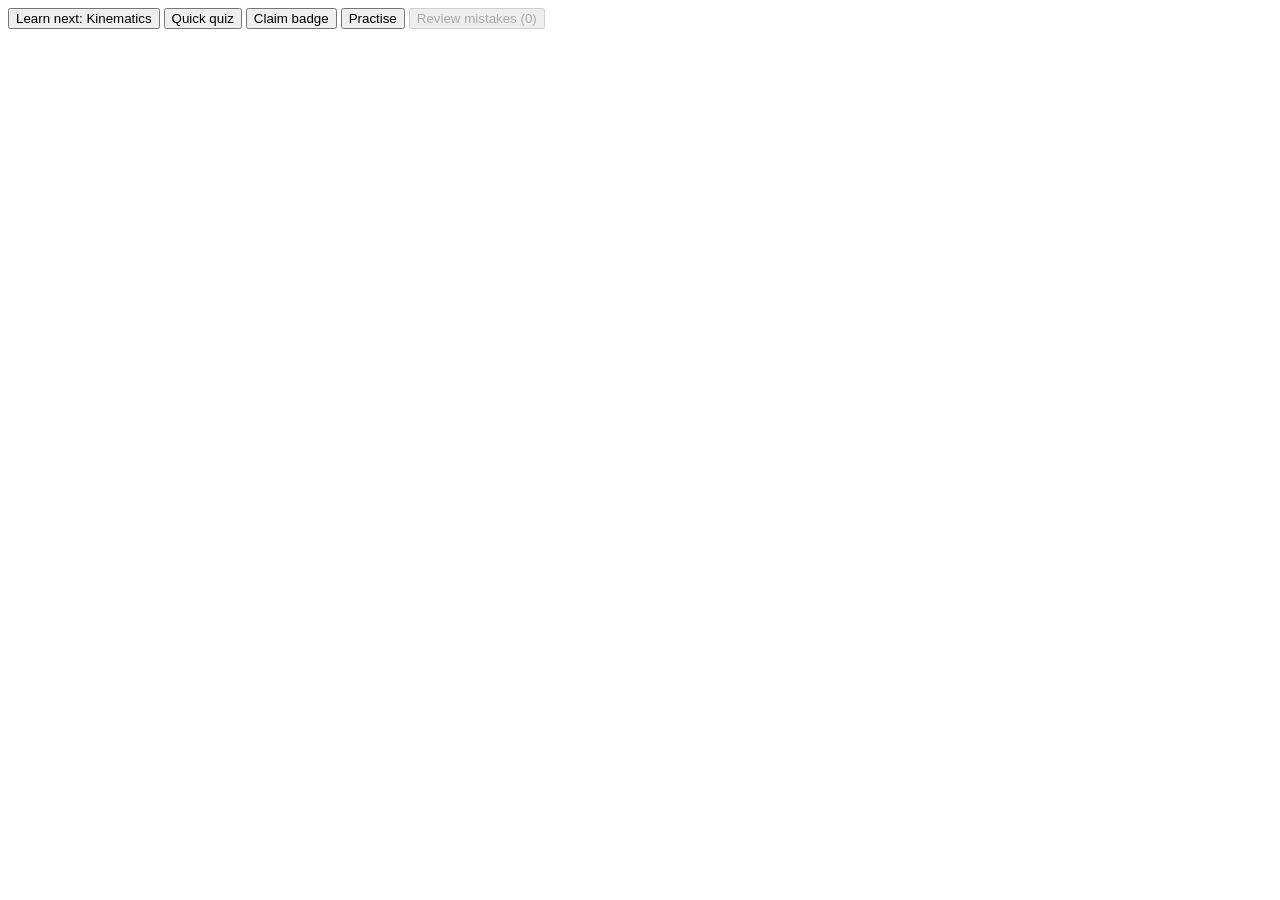
<file: brand/components/Button/preview.html>
<!-- @dsCard group="Actions" height=150 -->
<!doctype html>
<html><head><meta charset="utf-8"><title>Button</title></head>
<body>
<div class="at-row">
<button class="at-btn at-btn-primary">Learn next: Kinematics</button>
<button class="at-btn">Quick quiz</button>
<button class="at-btn at-btn-brand">Claim badge</button>
<button class="at-btn at-btn-sm">Practise</button>
<button class="at-btn" disabled>Review mistakes (0)</button>
</div>
</body></html>
</file>
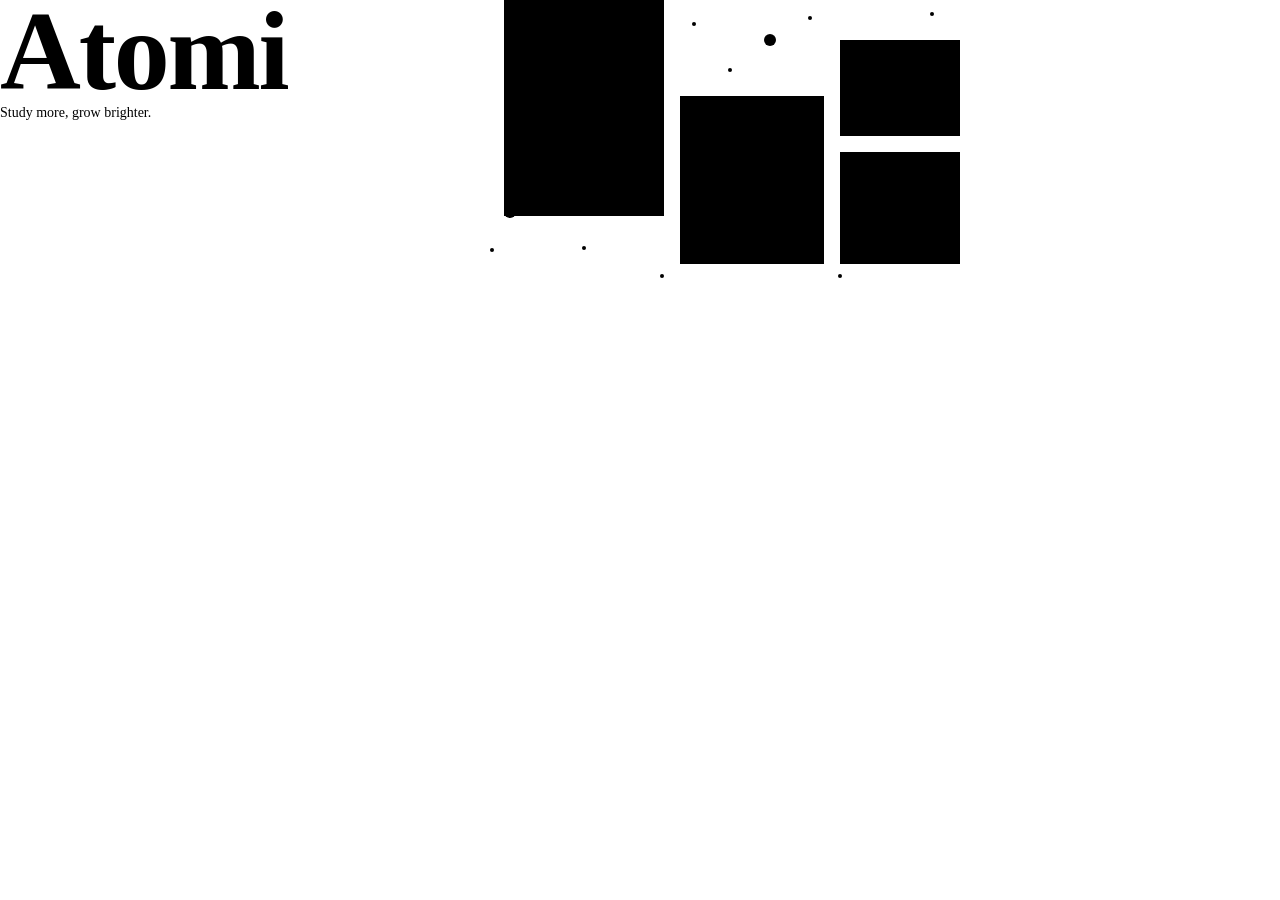
<file: brand/components/Cover/preview.html>
<!-- @dsCard height=288 -->
<!doctype html>
<html lang="en">
<head>
<meta charset="utf-8">
<title>Atomi</title>
<style>
  html, body { margin:0; height:100%; }
  body { background:var(--surface); color:var(--ink); font-family:var(--font-body); overflow:hidden; }
  .cover { position:relative; height:288px; overflow:hidden; }
  .art { position:absolute; top:0; left:480px; width:480px; height:288px; overflow:hidden; }
  .art svg { display:block; width:480px; height:288px; }
  .star { fill:var(--star); }
  .brand { fill:var(--brand); }
  .sky { fill:var(--sky); }
  .tint { fill:var(--brand-soft); }
  .blk { rx:var(--radius-lg); }
  .orbit { fill:none; stroke:var(--lavender); stroke-width:3; }
  .electron { fill:var(--star); }
  .dust { fill:var(--ink-muted); }
  .words { position:absolute; left:var(--space-6); bottom:var(--space-6); max-width:440px; }
  .name { margin:0; font-family:var(--font-display); font-size:112px; line-height:.92; font-weight:700; letter-spacing:-.02em; color:var(--ink); }
  .tag { margin:var(--space-2) 0 0 4px; font-size:14px; line-height:20px; color:var(--ink-muted); }
</style>
</head>
<body>
<div class="cover">
<div class="art" aria-hidden="true">
<svg viewBox="0 0 480 288" width="480" height="288">
<!--
  blocks      star 160×200 bled off the top (the primary button colour, largest) · brand 144×168 · sky 136×96 bled off the right · brand-soft 136×112 tint — ≈30% of 960×288
  arrangement one tall star slab with satellites stepping down to the right, bottoms on one line space-5 above the edge, space-4 gutters
  pattern     a literal motif, atom orbits ("Atomi is a small, round atom creature"): two lavender orbit ellipses crossing the blocks, five star-yellow electron discs riding them, a sprinkle of ink-muted star dust on the night ground
  scales      sides in space-2 multiples; gutters space-4; corners radius-lg; electrons r = space-1 + 2, dust r = 2
-->
<rect class="star blk" x="24" y="-24" width="160" height="240" rx="20"/>
<rect class="brand blk" x="200" y="96" width="144" height="168" rx="20"/>
<rect class="sky blk" x="360" y="40" width="136" height="96" rx="20"/>
<rect class="tint blk" x="360" y="152" width="136" height="112" rx="20"/>
<ellipse class="orbit" cx="248" cy="150" rx="236" ry="58" transform="rotate(-16 248 150)"/>
<ellipse class="orbit" cx="248" cy="150" rx="236" ry="58" transform="rotate(20 248 150)"/>
<circle class="electron" cx="30" cy="212" r="6"/>
<circle class="electron" cx="470" cy="88" r="6"/>
<circle class="electron" cx="132" cy="64" r="6"/>
<circle class="electron" cx="400" cy="246" r="6"/>
<circle class="electron" cx="290" cy="40" r="6"/>
<circle class="dust" cx="214" cy="24" r="2"/>
<circle class="dust" cx="250" cy="70" r="2"/>
<circle class="dust" cx="330" cy="18" r="2"/>
<circle class="dust" cx="12" cy="250" r="2"/>
<circle class="dust" cx="182" cy="276" r="2"/>
<circle class="dust" cx="452" cy="14" r="2"/>
<circle class="dust" cx="360" cy="276" r="2"/>
<circle class="dust" cx="104" cy="248" r="2"/>
</svg>
</div>
<div class="words">
<h1 class="name">Atomi</h1>
<p class="tag">Study more, grow brighter.</p>
</div>
</div>
</body>
</html>
</file>
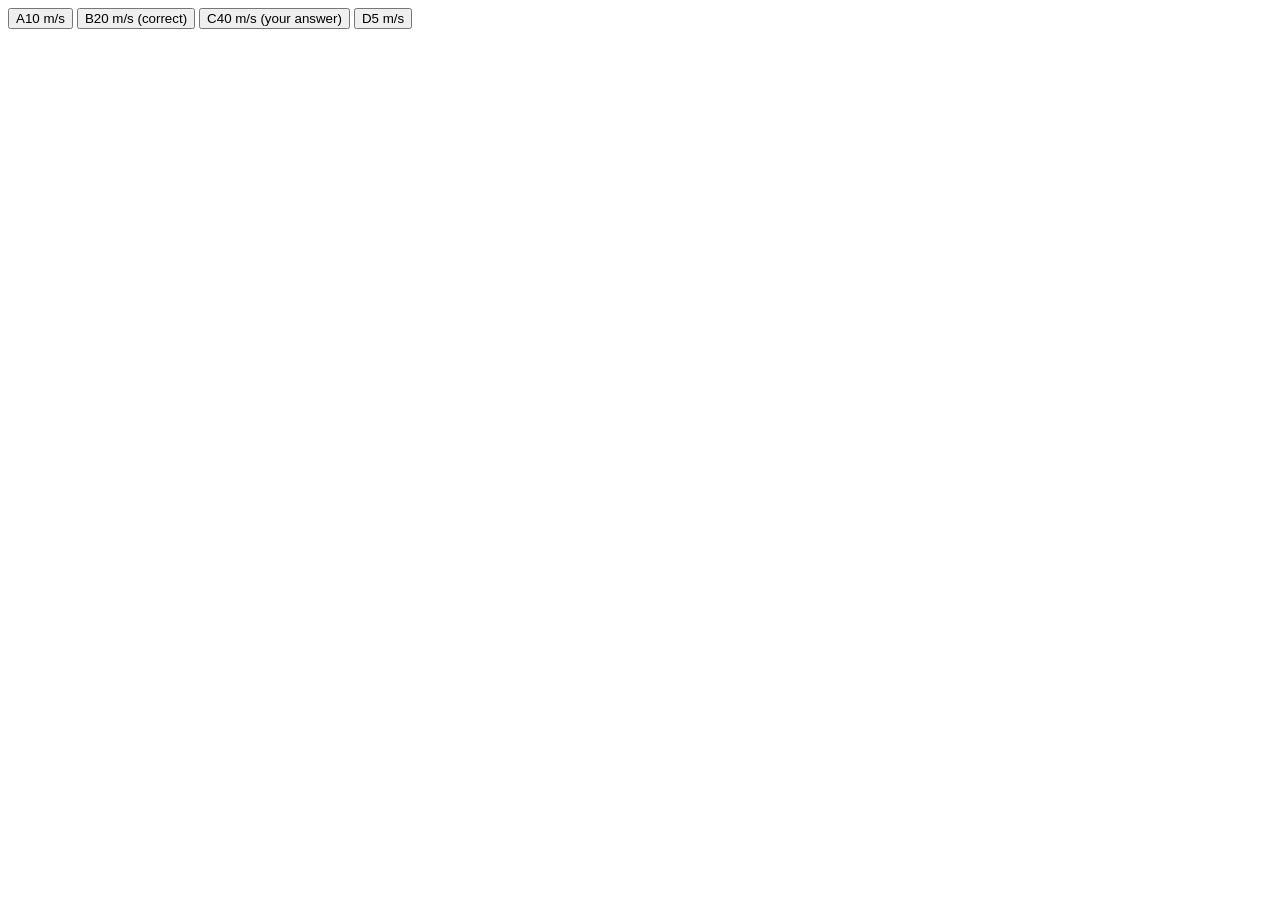
<file: brand/components/QuizOption/preview.html>
<!-- @dsCard group="Quiz" height=260 -->
<!doctype html>
<html><head><meta charset="utf-8"><title>Quiz option</title></head>
<body>
<div class="at-stack">
<button class="at-opt"><span class="at-k">A</span><span>10 m/s</span></button>
<button class="at-opt at-opt-right"><span class="at-k">B</span><span>20 m/s (correct)</span></button>
<button class="at-opt at-opt-wrong"><span class="at-k">C</span><span>40 m/s (your answer)</span></button>
<button class="at-opt"><span class="at-k">D</span><span>5 m/s</span></button>
</div>
</body></html>
</file>
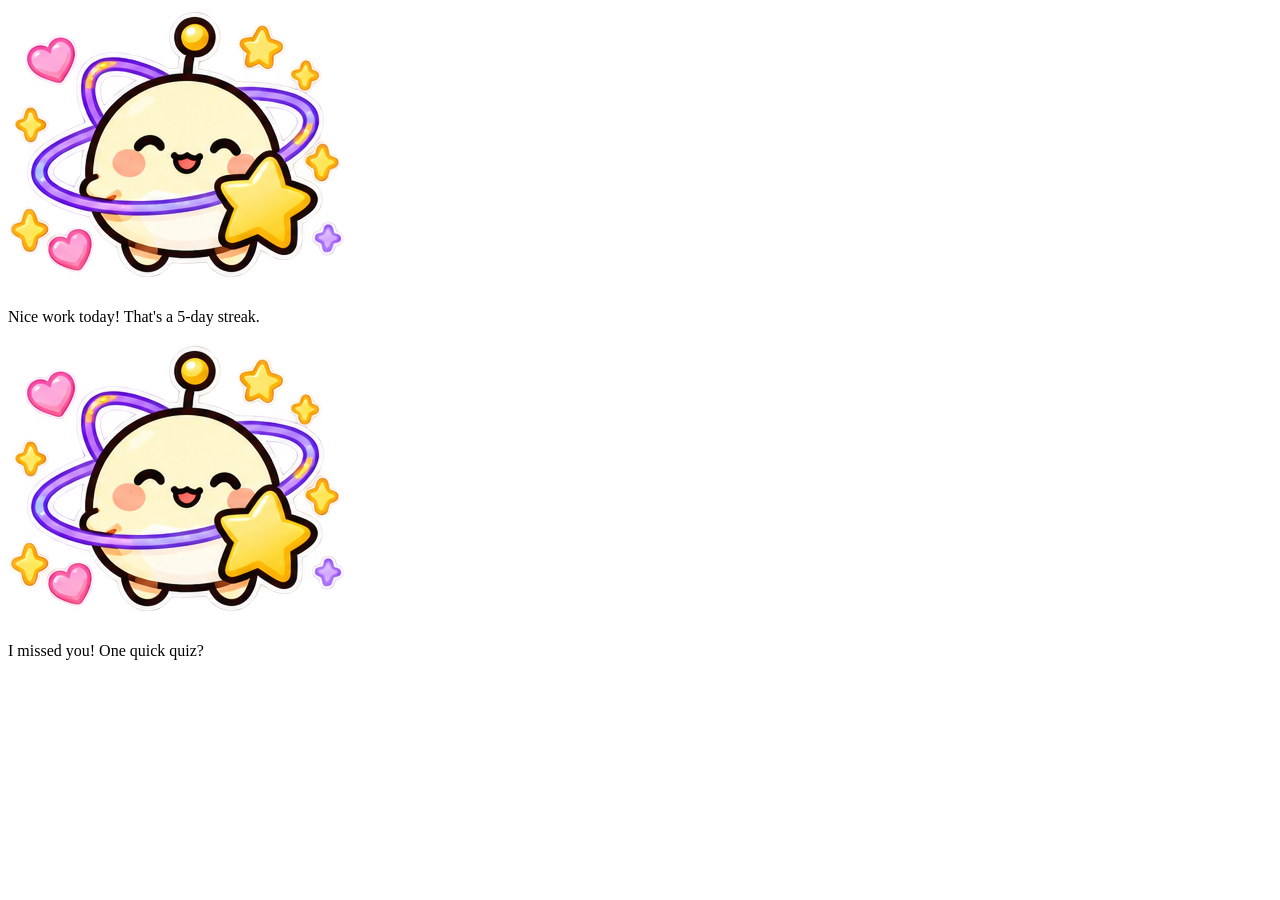
<file: brand/components/SpeechBubble/preview.html>
<!-- @dsCard group="Mascot" height=240 -->
<!doctype html>
<html><head><meta charset="utf-8"><title>Speech bubble</title></head>
<body>
<div class="at-stack">
<div class="at-say"><img src="../../assets/atomi-hero.png" alt="Atomi"><p class="at-bubble">Nice work today! That's a 5-day streak.</p></div>
<div class="at-say"><img src="../../assets/atomi-hero.png" alt="Atomi"><p class="at-bubble">I missed you! One quick quiz?</p></div>
</div>
</body></html>
</file>
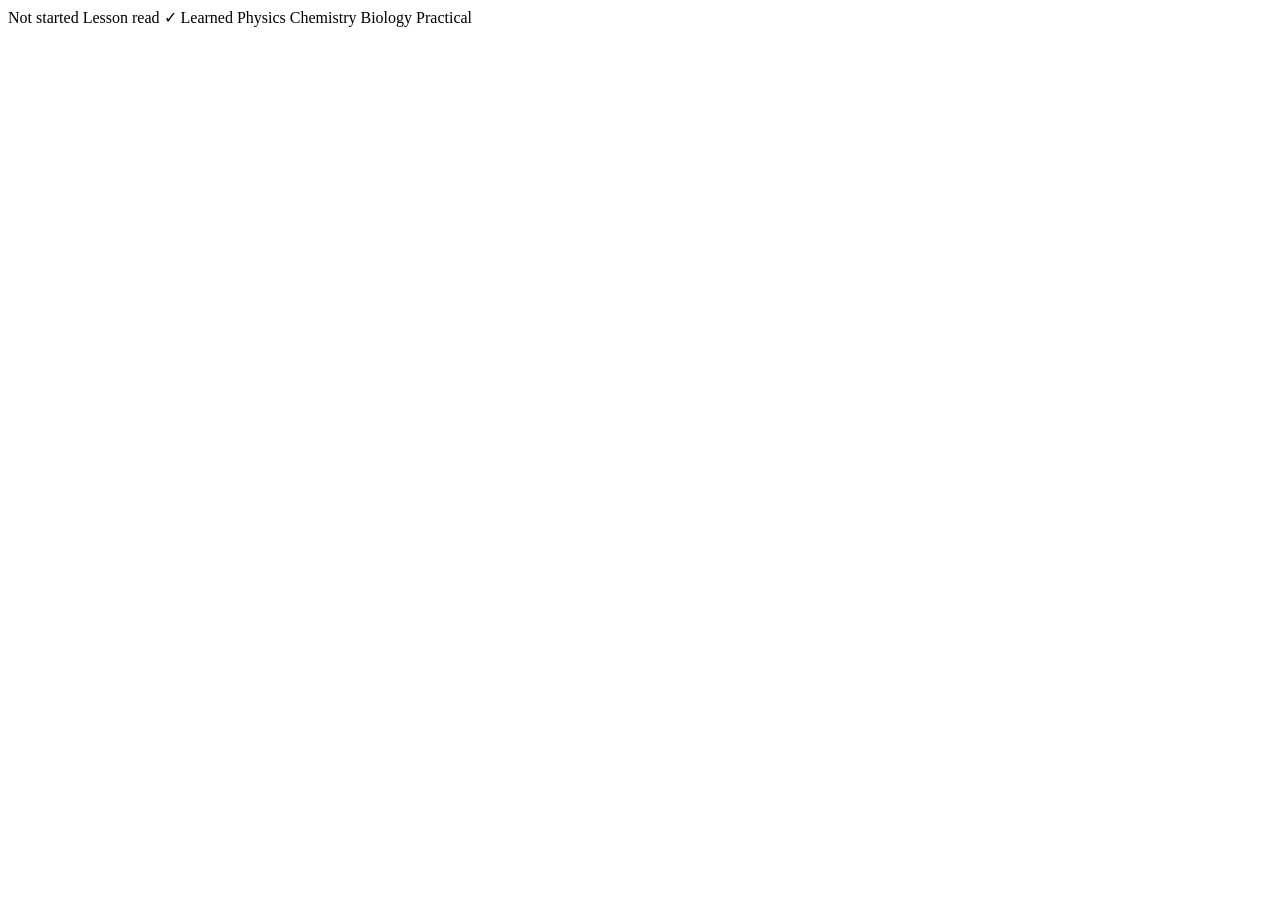
<file: brand/components/StatusChip/preview.html>
<!-- @dsCard group="Status" height=110 -->
<!doctype html>
<html><head><meta charset="utf-8"><title>Status chip</title></head>
<body>
<div class="at-row">
<span class="at-chip">Not started</span>
<span class="at-chip at-chip-read">Lesson read</span>
<span class="at-chip at-chip-learned">✓ Learned</span>
<span class="at-tag at-physics">Physics</span>
<span class="at-tag at-chemistry">Chemistry</span>
<span class="at-tag at-biology">Biology</span>
<span class="at-tag at-practical">Practical</span>
</div>
</body></html>
</file>
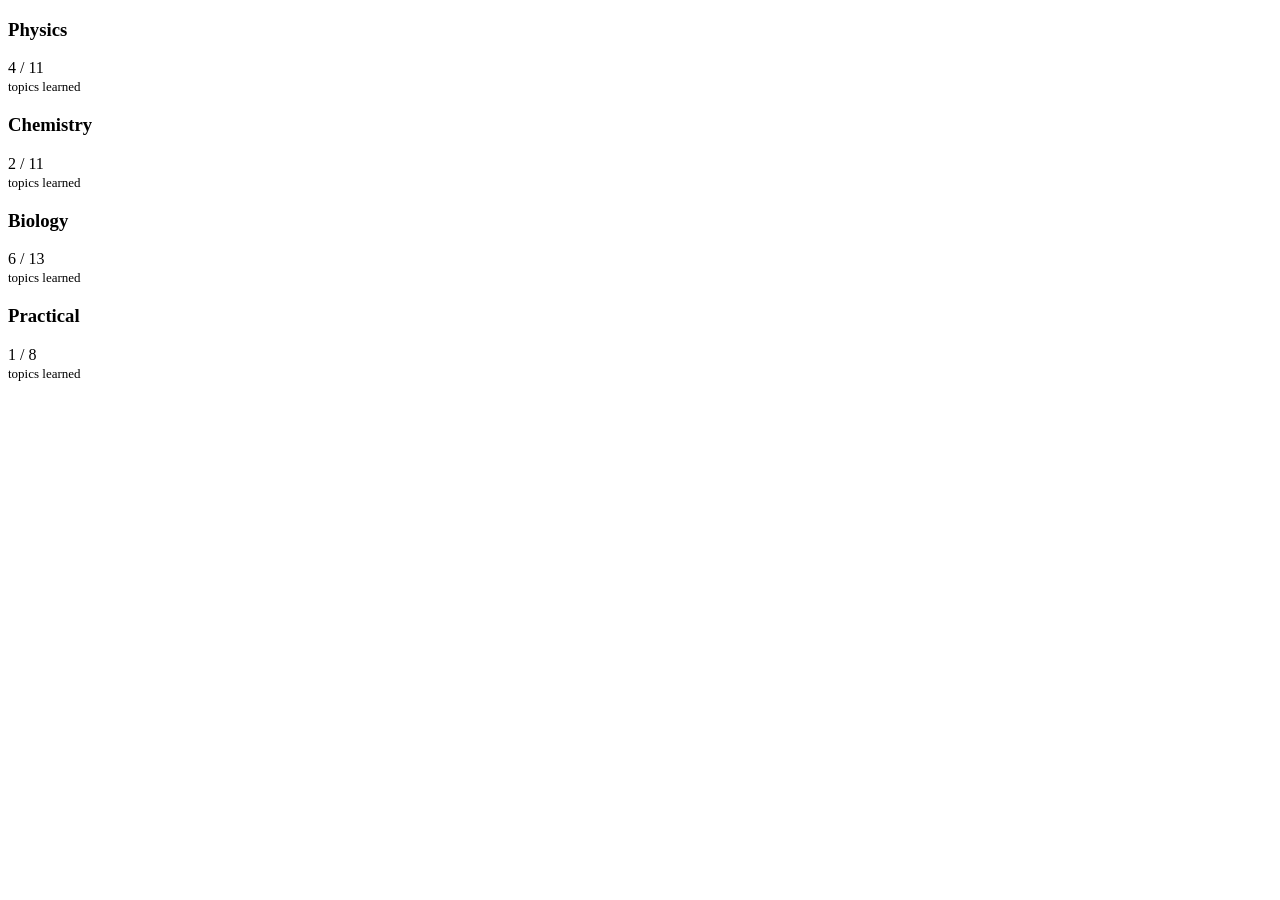
<file: brand/components/SubjectCard/preview.html>
<!-- @dsCard group="Cards" height=210 -->
<!doctype html>
<html><head><meta charset="utf-8"><title>Subject card</title></head>
<body>
<div class="at-row" style="align-items:stretch">
<div class="at-subj at-physics"><h3>Physics</h3><span class="at-num">4 / 11</span><div class="at-bar"><i style="width:36%;background:var(--physics)"></i></div><span style="font-size:13px;color:var(--ink-muted)">topics learned</span></div>
<div class="at-subj at-chemistry"><h3>Chemistry</h3><span class="at-num">2 / 11</span><div class="at-bar"><i style="width:18%;background:var(--chemistry)"></i></div><span style="font-size:13px;color:var(--ink-muted)">topics learned</span></div>
<div class="at-subj at-biology"><h3>Biology</h3><span class="at-num">6 / 13</span><div class="at-bar"><i style="width:46%;background:var(--biology)"></i></div><span style="font-size:13px;color:var(--ink-muted)">topics learned</span></div>
<div class="at-subj at-practical"><h3>Practical</h3><span class="at-num">1 / 8</span><div class="at-bar"><i style="width:12%;background:var(--practical)"></i></div><span style="font-size:13px;color:var(--ink-muted)">topics learned</span></div>
</div>
</body></html>
</file>
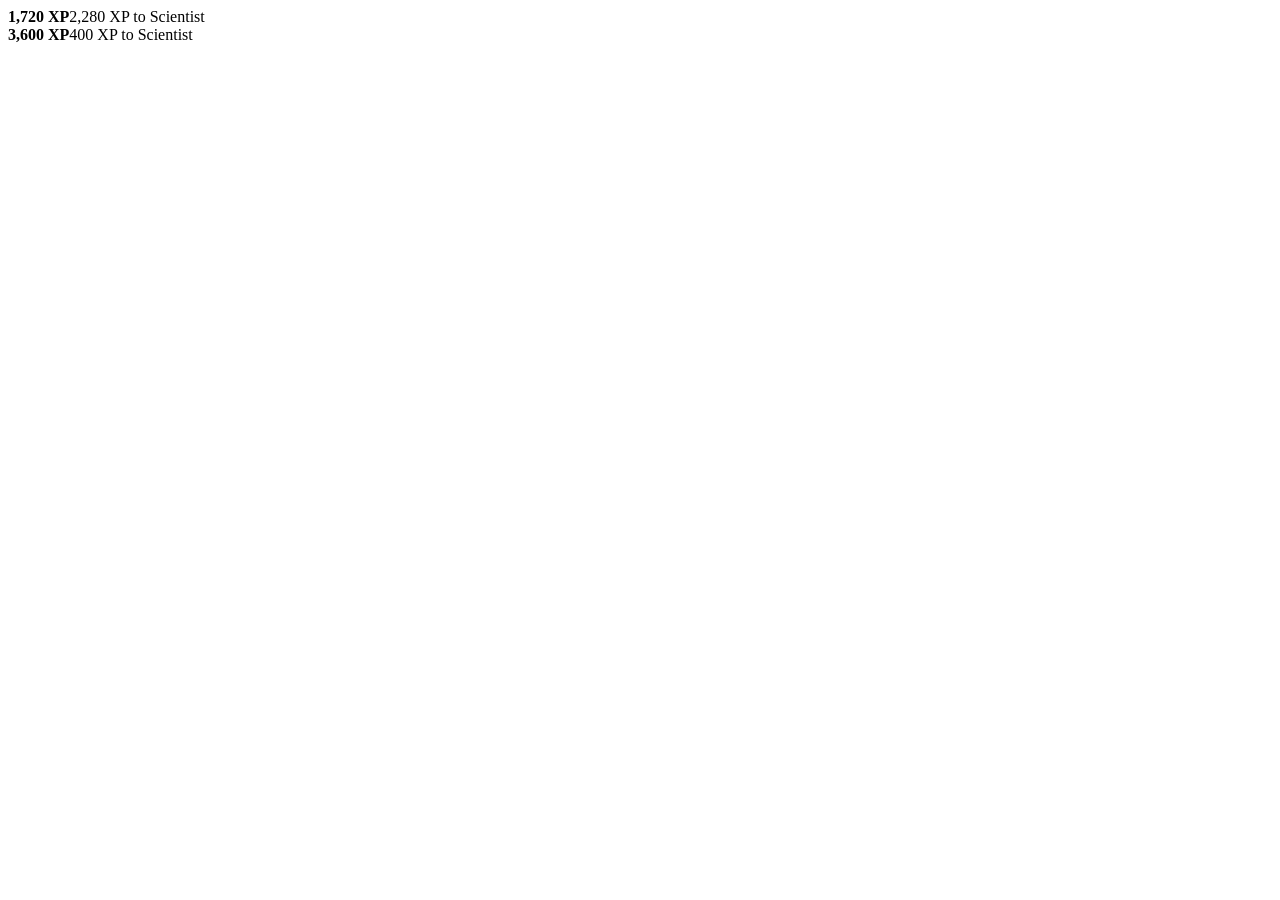
<file: brand/components/XPBar/preview.html>
<!-- @dsCard group="Progress" height=150 -->
<!doctype html>
<html><head><meta charset="utf-8"><title>XP bar</title></head>
<body>
<div class="at-stack">
<div class="at-xp"><div class="at-xp-top"><b>1,720 XP</b><span style="color:var(--ink-muted)">2,280 XP to Scientist</span></div><div class="at-bar" role="progressbar" aria-valuenow="9" aria-valuemin="0" aria-valuemax="100"><i style="width:9%"></i></div></div>
<div class="at-xp"><div class="at-xp-top"><b>3,600 XP</b><span style="color:var(--ink-muted)">400 XP to Scientist</span></div><div class="at-bar" role="progressbar" aria-valuenow="84" aria-valuemin="0" aria-valuemax="100"><i style="width:84%"></i></div></div>
</div>
</body></html>
</file>
